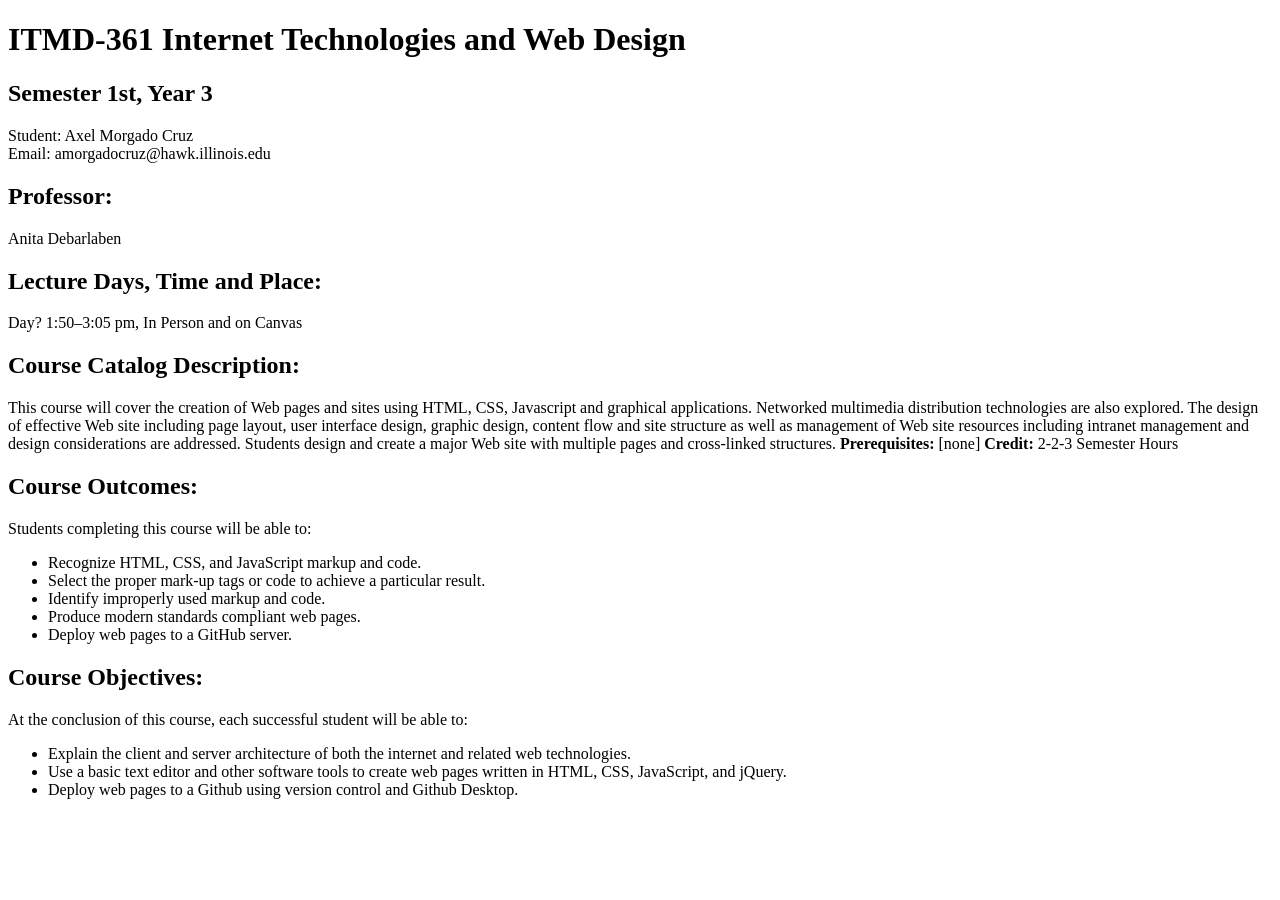
<file: index.html>
<!DOCTYPE html>
<html lang="en">
<head>
    <meta charset="utf-8">
    <title>Internet Technologies and Web Design</title>
</head>
<body>

    <h1>ITMD-361 Internet Technologies and Web Design</h1>

    <h2>Semester 1st, Year 3</h2>

    <p>Student: Axel Morgado Cruz<br>
       Email: amorgadocruz@hawk.illinois.edu
    </p>

    <h2>Professor:</h2>
    <p>Anita Debarlaben</p>

    <h2>Lecture Days, Time and Place:</h2>
    <p>Day? 1:50–3:05 pm, In Person and on Canvas</p>

    <h2>Course Catalog Description:</h2>
    <p>
        This course will cover the creation of Web pages and sites using HTML, CSS, Javascript 
        and graphical applications. Networked multimedia distribution technologies are also explored. 
        The design of effective Web site including page layout, user interface design, graphic design, 
        content flow and site structure as well as management of Web site resources including intranet 
        management and design considerations are addressed. Students design and create a major Web site 
        with multiple pages and cross-linked structures. 
        <strong>Prerequisites:</strong> [none] 
        <strong>Credit:</strong> 2-2-3 Semester Hours
    </p>

    <h2>Course Outcomes:</h2>
    <p>Students completing this course will be able to:</p>
    <ul>
        <li>Recognize HTML, CSS, and JavaScript markup and code.</li>
        <li>Select the proper mark-up tags or code to achieve a particular result.</li>
        <li>Identify improperly used markup and code.</li>
        <li>Produce modern standards compliant web pages.</li>
        <li>Deploy web pages to a GitHub server.</li>
    </ul>

    <h2>Course Objectives:</h2>
    <p>At the conclusion of this course, each successful student will be able to:</p>
    <ul>
        <li>Explain the client and server architecture of both the internet and related web technologies.</li>
        <li>Use a basic text editor and other software tools to create web pages written in HTML, CSS, JavaScript, and jQuery.</li>
        <li>Deploy web pages to a Github using version control and Github Desktop.</li>
    </ul>

</body>
</html>
</file>
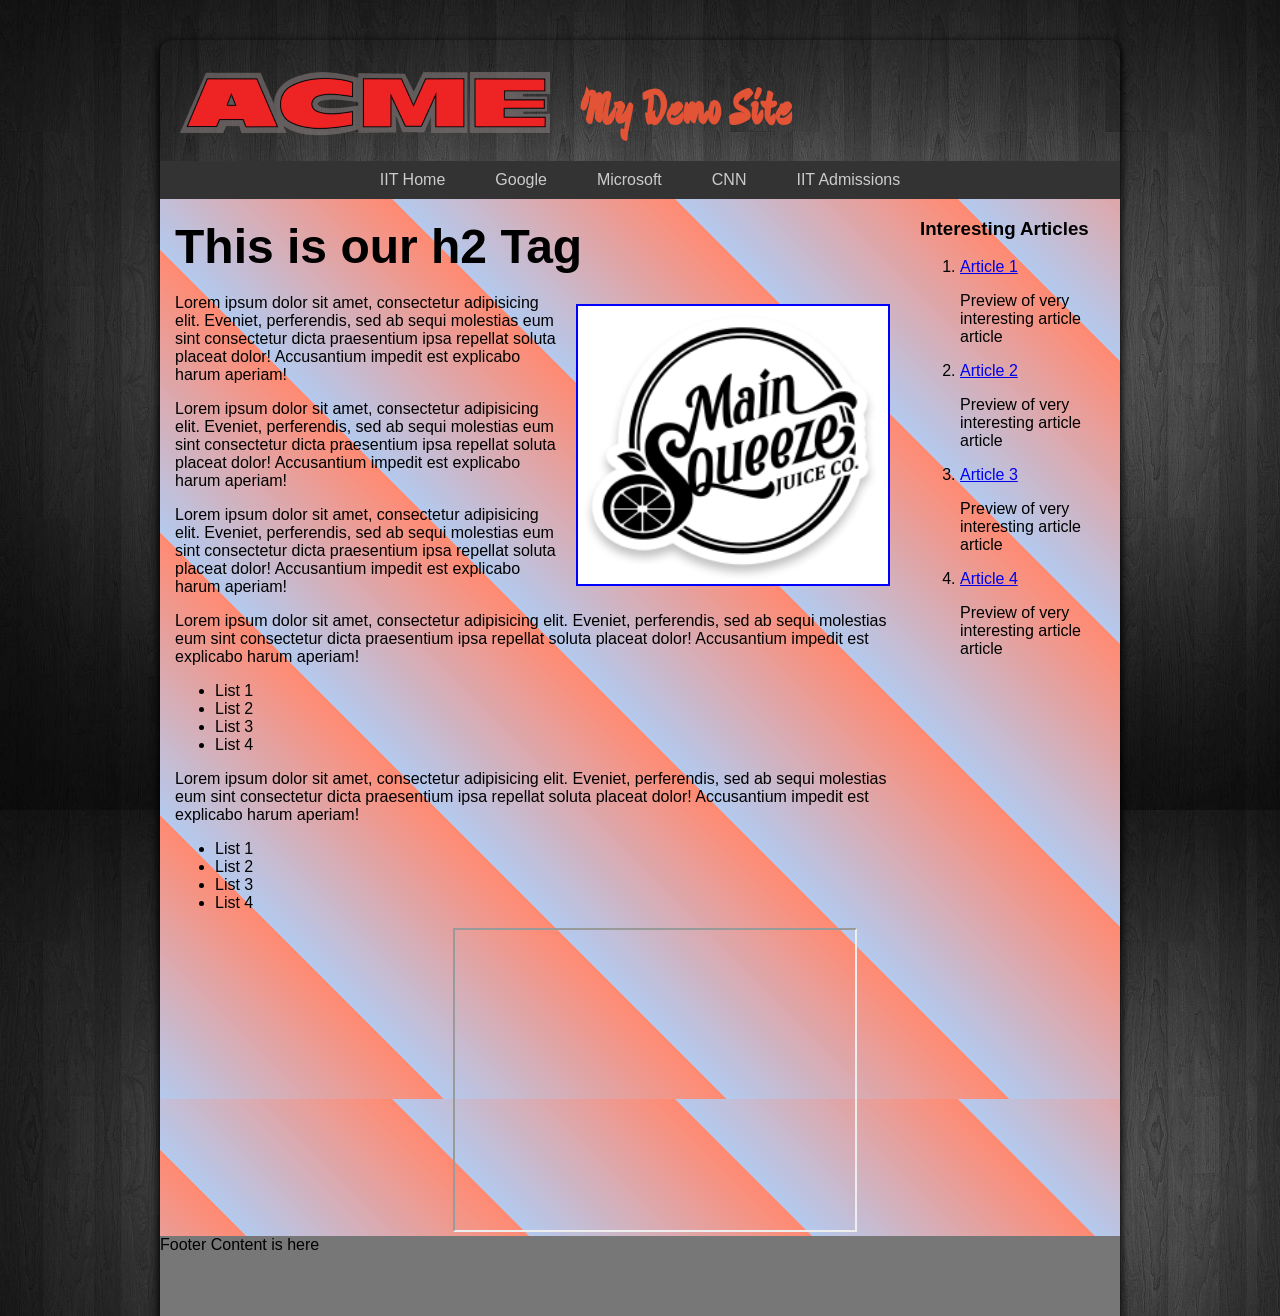
<file: cssPractice/index.html>
<!DOCTYPE html>
<html lang="en">

<head>
    <meta charset="utf-8">
    <title>Style This HTML Lab</title>

    <link href='https://fonts.googleapis.com/css?family=Devonshire' rel='stylesheet' type='text/css'>
    <link rel="stylesheet" type="text/css" href="css/normalize.css">
    <link rel="stylesheet" type="text/css" href="css/lab6.css">
</head>

<body>

<div id="page-wrapper">

    <header id="header">
        <a id="logo1" href="index.html">
            <img src="images/logo3.png" alt="Acme logo, large and in red">
        </a>
        <h1>My Demo Site</h1>
    </header>

    <nav id="main-nav">
        <ul>
            <li><a href="http://www.iit.edu">IIT Home</a></li>
            <li><a href="http://www.google.com">Google</a></li>
            <li><a href="http://www.microsoft.com">Microsoft</a></li>
            <li><a href="http://www.cnn.com">CNN</a></li>
            <li><a href="http://admissions.iit.edu">IIT Admissions</a></li>
        </ul>
    </nav>

    <main id="content-wrapper">

        <div id="main-content">

            <h2><strong>This is our h2 Tag</strong></h2>

            <img class="image-r" src="images/main.png" alt="Logo for Main Squeeze Juice Company in black and white">

            <p>Lorem ipsum dolor sit amet, consectetur adipisicing elit. Eveniet, perferendis, sed ab sequi molestias eum sint consectetur dicta praesentium ipsa repellat soluta placeat dolor! Accusantium impedit est explicabo harum aperiam!</p>

            <p>Lorem ipsum dolor sit amet, consectetur adipisicing elit. Eveniet, perferendis, sed ab sequi molestias eum sint consectetur dicta praesentium ipsa repellat soluta placeat dolor! Accusantium impedit est explicabo harum aperiam!</p>

            <p>Lorem ipsum dolor sit amet, consectetur adipisicing elit. Eveniet, perferendis, sed ab sequi molestias eum sint consectetur dicta praesentium ipsa repellat soluta placeat dolor! Accusantium impedit est explicabo harum aperiam!</p>

            <p>Lorem ipsum dolor sit amet, consectetur adipisicing elit. Eveniet, perferendis, sed ab sequi molestias eum sint consectetur dicta praesentium ipsa repellat soluta placeat dolor! Accusantium impedit est explicabo harum aperiam!</p>

            <ul id="bul1">
                <li>List 1</li>
                <li>List 2</li>
                <li>List 3</li>
                <li>List 4</li>
            </ul>

            <p>Lorem ipsum dolor sit amet, consectetur adipisicing elit. Eveniet, perferendis, sed ab sequi molestias eum sint consectetur dicta praesentium ipsa repellat soluta placeat dolor! Accusantium impedit est explicabo harum aperiam!</p>

            <ul id="bul2">
                <li>List 1</li>
                <li>List 2</li>
                <li>List 3</li>
                <li>List 4</li>
            </ul>

            <div id="center">
                <iframe width="400" height="300"
                        src="https://www.youtube.com/embed/-jn9aaNn8_I?si=D1HhLAWQ5awY9BfU"
                        allowfullscreen>
                </iframe>
            </div>

        </div>

        <aside id="side-content">
            <h3>Interesting Articles</h3>

            <ol id="news">
                <li>
                    <a href="#">Article 1</a>
                    <div><p>Preview of very interesting article article</p></div>
                </li>

                <li>
                    <a href="#">Article 2</a>
                    <div><p>Preview of very interesting article article</p></div>
                </li>

                <li>
                    <a href="#">Article 3</a>
                    <div><p>Preview of very interesting article article</p></div>
                </li>

                <li>
                    <a href="#">Article 4</a>
                    <div><p>Preview of very interesting article article</p></div>
                </li>
            </ol>
        </aside>

    </main>

    <footer id="footer">
        <p>Footer Content is here</p>
    </footer>

</div>

</body>
</html>
</file>
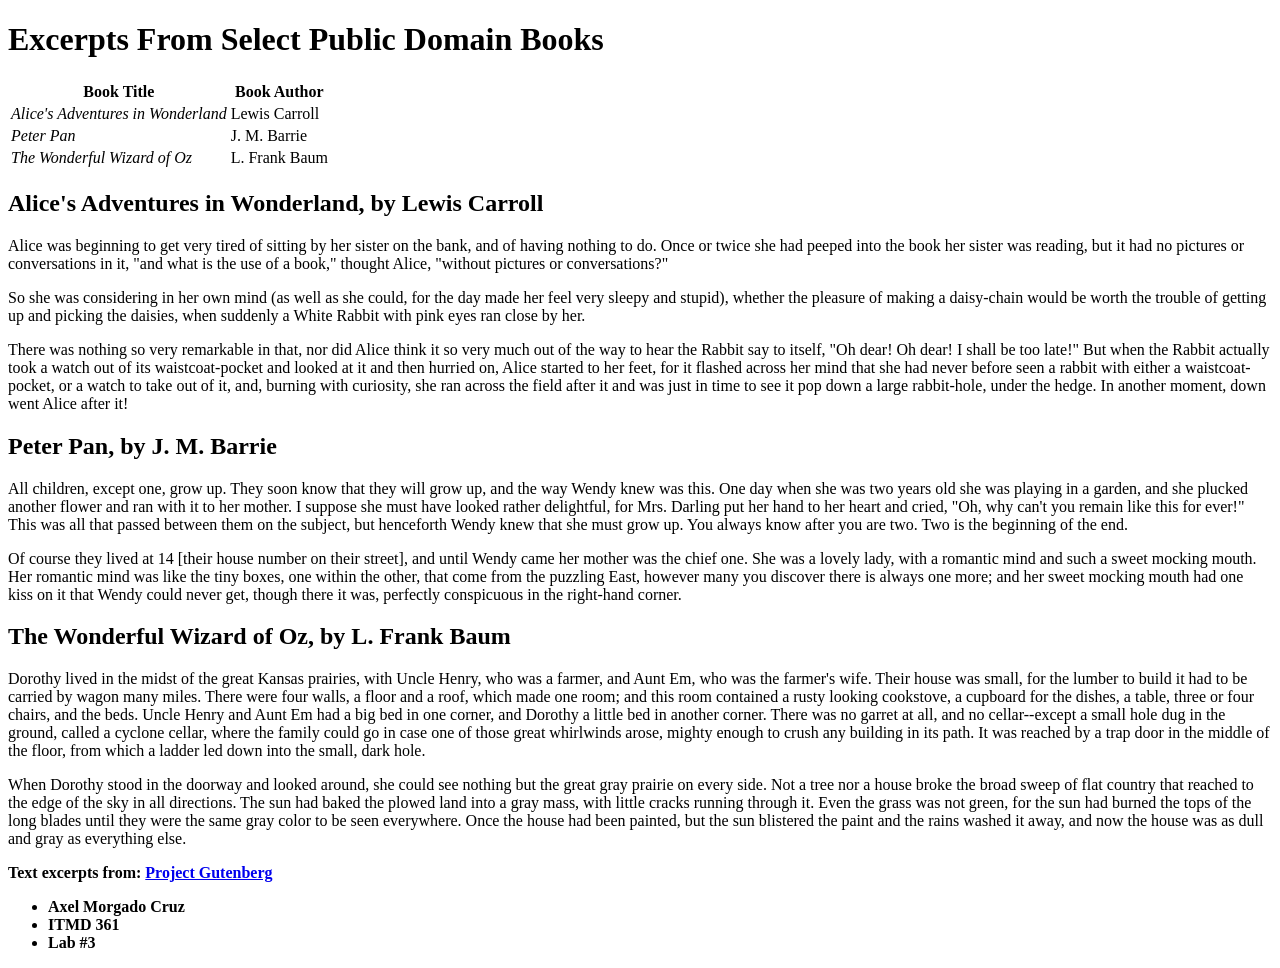
<file: lab3source/index.html>
<!DOCTYPE html>
<html lang="en">
<head>
    <meta charset="UTF-8">
    <title>Excerpts From Select Public Domain Books</title>
</head>
<body>

    <h1>Excerpts From Select Public Domain Books</h1>

    <table>
        <tr>
            <th>Book Title</th>
            <th>Book Author</th>
        </tr>
        <tr>
            <td><em>Alice's Adventures in Wonderland</em></td>
            <td>Lewis Carroll</td>
        </tr>
        <tr>
            <td><em>Peter Pan</em></td>
            <td>J. M. Barrie</td>
        </tr>
        <tr>
            <td><em>The Wonderful Wizard of Oz</em></td>
            <td>L. Frank Baum</td>
        </tr>
    </table>

    <h2><strong>Alice's Adventures in Wonderland, by Lewis Carroll</strong></h2>
    <p>Alice was beginning to get very tired of sitting by her sister on the bank, and of having nothing to do. Once or twice she had peeped into the book her sister was reading, but it had no pictures or conversations in it, "and what is the use of a book," thought Alice, "without pictures or conversations?"</p>

    <p>So she was considering in her own mind (as well as she could, for the day made her feel very sleepy and stupid), whether the pleasure of making a daisy-chain would be worth the trouble of getting up and picking the daisies, when suddenly a White Rabbit with pink eyes ran close by her.</p>

    <p>There was nothing so very remarkable in that, nor did Alice think it so very much out of the way to hear the Rabbit say to itself, "Oh dear! Oh dear! I shall be too late!" But when the Rabbit actually took a watch out of its waistcoat-pocket and looked at it and then hurried on, Alice started to her feet, for it flashed across her mind that she had never before seen a rabbit with either a waistcoat-pocket, or a watch to take out of it, and, burning with curiosity, she ran across the field after it and was just in time to see it pop down a large rabbit-hole, under the hedge. In another moment, down went Alice after it!</p>

    <h2><strong>Peter Pan, by J. M. Barrie</strong></h2>
    <p>All children, except one, grow up. They soon know that they will grow up, and the way Wendy knew was this. One day when she was two years old she was playing in a garden, and she plucked another flower and ran with it to her mother. I suppose she must have looked rather delightful, for Mrs. Darling put her hand to her heart and cried, "Oh, why can't you remain like this for ever!" This was all that passed between them on the subject, but henceforth Wendy knew that she must grow up. You always know after you are two. Two is the beginning of the end.</p>

    <p>Of course they lived at 14 [their house number on their street], and until Wendy came her mother was the chief one. She was a lovely lady, with a romantic mind and such a sweet mocking mouth. Her romantic mind was like the tiny boxes, one within the other, that come from the puzzling East, however many you discover there is always one more; and her sweet mocking mouth had one kiss on it that Wendy could never get, though there it was, perfectly conspicuous in the right-hand corner.</p>

    <h2><strong>The Wonderful Wizard of Oz, by L. Frank Baum</strong></h2>
    <p>Dorothy lived in the midst of the great Kansas prairies, with Uncle Henry, who was a farmer, and Aunt Em, who was the farmer's wife. Their house was small, for the lumber to build it had to be carried by wagon many miles. There were four walls, a floor and a roof, which made one room; and this room contained a rusty looking cookstove, a cupboard for the dishes, a table, three or four chairs, and the beds. Uncle Henry and Aunt Em had a big bed in one corner, and Dorothy a little bed in another corner. There was no garret at all, and no cellar--except a small hole dug in the ground, called a cyclone cellar, where the family could go in case one of those great whirlwinds arose, mighty enough to crush any building in its path. It was reached by a trap door in the middle of the floor, from which a ladder led down into the small, dark hole.</p>

    <p>When Dorothy stood in the doorway and looked around, she could see nothing but the great gray prairie on every side. Not a tree nor a house broke the broad sweep of flat country that reached to the edge of the sky in all directions. The sun had baked the plowed land into a gray mass, with little cracks running through it. Even the grass was not green, for the sun had burned the tops of the long blades until they were the same gray color to be seen everywhere. Once the house had been painted, but the sun blistered the paint and the rains washed it away, and now the house was as dull and gray as everything else.</p>

    <p><strong>Text excerpts from: 
        <a href="http://www.gutenberg.org">Project Gutenberg</a>
    </strong></p>

    <ul>
        <li><strong>Axel Morgado Cruz</strong></li>
        <li><strong>ITMD 361</strong></li>
        <li><strong>Lab #3</strong></li>
    </ul>

</body>
</html>
</file>
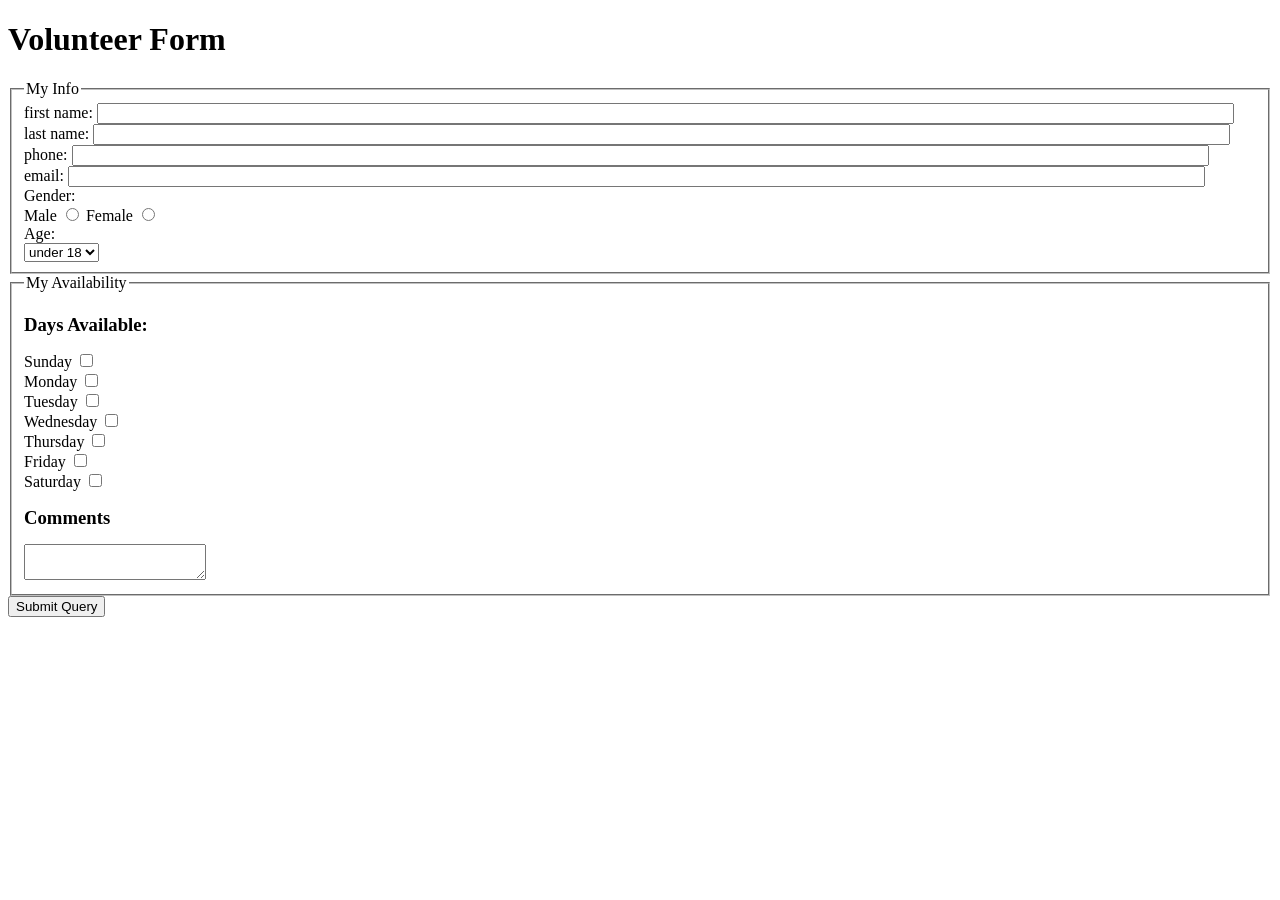
<file: Lab5Info/index.html>
<!DOCTYPE html>
<html lang="en">
<head>
  <meta charset="UTF-8">
  <meta name="viewport" content="width=device-width, initial-scale=1.0">
  <title>Volunteer Form</title>
  <style>
    /* h2 keeps heading levels valid; sized to look like the sample's h3 */
    fieldset h2 { font-size: 1.17em; }
  </style>
</head>
<body>
  <h1>Volunteer Form</h1>

  <form action="http://bloomingdale.sat.iit.edu/kriedan/lab3formscript.php" method="post">

    <fieldset>
      <legend>My Info</legend>

      <label for="first_name_field">first name:</label>
      <input type="text" id="first_name_field" name="first_name_field" size="140"><br>

      <label for="last_name_field">last name:</label>
      <input type="text" id="last_name_field" name="last_name_field" size="140"><br>

      <label for="phone_field">phone:</label>
      <input type="text" id="phone_field" name="phone_field" size="140"><br>

      <label for="email_field">email:</label>
      <input type="text" id="email_field" name="email_field" size="140"><br>

      Gender:<br>
      <label for="gender_male">Male</label>
      <input type="radio" id="gender_male" name="gender_field" value="male">
      <label for="gender_female">Female</label>
      <input type="radio" id="gender_female" name="gender_field" value="female"><br>

      <label for="age_field">Age:</label><br>
      <select id="age_field" name="age_field">
        <option value="under 18">under 18</option>
        <option value="over 18">over 18</option>
      </select>
    </fieldset>

    <fieldset>
      <legend>My Availability</legend>

      <h2>Days Available:</h2>

      <label for="available_sunday">Sunday</label>
      <input type="checkbox" id="available_sunday" name="available_field[]" value="Sunday"><br>

      <label for="available_monday">Monday</label>
      <input type="checkbox" id="available_monday" name="available_field[]" value="Monday"><br>

      <label for="available_tuesday">Tuesday</label>
      <input type="checkbox" id="available_tuesday" name="available_field[]" value="Tuesday"><br>

      <label for="available_wednesday">Wednesday</label>
      <input type="checkbox" id="available_wednesday" name="available_field[]" value="Wednesday"><br>

      <label for="available_thursday">Thursday</label>
      <input type="checkbox" id="available_thursday" name="available_field[]" value="Thursday"><br>

      <label for="available_friday">Friday</label>
      <input type="checkbox" id="available_friday" name="available_field[]" value="Friday"><br>

      <label for="available_saturday">Saturday</label>
      <input type="checkbox" id="available_saturday" name="available_field[]" value="Saturday"><br>

      <h2><label for="comments_field">Comments</label></h2>
      <textarea id="comments_field" name="comments_field" rows="2" cols="20"></textarea>
    </fieldset>

    <input type="hidden" id="hidden_field" name="hidden_field" value="Axel Morgado Cruz">

    <input type="submit" value="Submit Query">
  </form>
</body>
</html>
</file>
<file: cssPractice/css/lab6.css>
body {
    background-image: url("../images/black.jpg");
}

#page-wrapper {
    width: 960px;
    margin: 0 auto;
    box-shadow: 0px 4px 8px 2px rgba(0, 0, 0, 1);
    border-radius: 12px 12px 0px 0px;
}

#header {
    position: relative;
    margin-top: 40px;
    border-radius: 12px 12px 0px 0px;
}

#header h1 {
    position: absolute;
    left: 420px;
    top: 5px;
    font-size: 3em;
    font-family: 'Devonshire', cursive;
    color: #E35335;
}

#header a#logo1 img {
    margin-top: 20px;
    margin-left: 20px;
    margin-bottom: 20px;
}

#header #toplink {
    text-decoration: none;
    position: absolute;
    top: -34px;
    right: 10px;
    color: white;
    font-size: 1.8em;
}

#footer {
    background-color: #777;
    height: 80px;
    clear: both;
}

#content-wrapper {
    background-image: url("../images/repeating.png");
    float: left;
}

#main-content {
    min-height: 300px;
    width: 715px;
    margin-right: 30px;
    float: left;
    margin-left: 15px;
}

h2 strong {
    font-size: 2em;
    font-weight: 900;
}

.image-r {
    float: right;
    border: 2px solid blue;
    width: 300px;
    padding: 5px;
    background-color: white;
    margin: 10px 0 10px 20px;
}

#side-content {
    min-height: 150px;
    width: 200px;
    float: left;
}

#main-nav {
    float: left;
    width: 100%;
    background-color: #333;
}

#main-nav ul {
    list-style-type: none;
    margin: 0;
    padding: 0;
    float: left;
    position: relative;
    left: 50%;
}

#main-nav ul li {
    float: left;
    position: relative;
    right: 50%;
}

#main-nav ul li a {
    padding: 10px 25px;
    display: block;
    text-decoration: none;
    color: #ccc;
}

#main-nav ul li a:hover {
    background-color: #ccc;
    color: #333;
}

#center {
    width: 960px;
    text-align: center;
}

strong {
    font-weight: 900;
    font-size: 48px;
}
</file>
